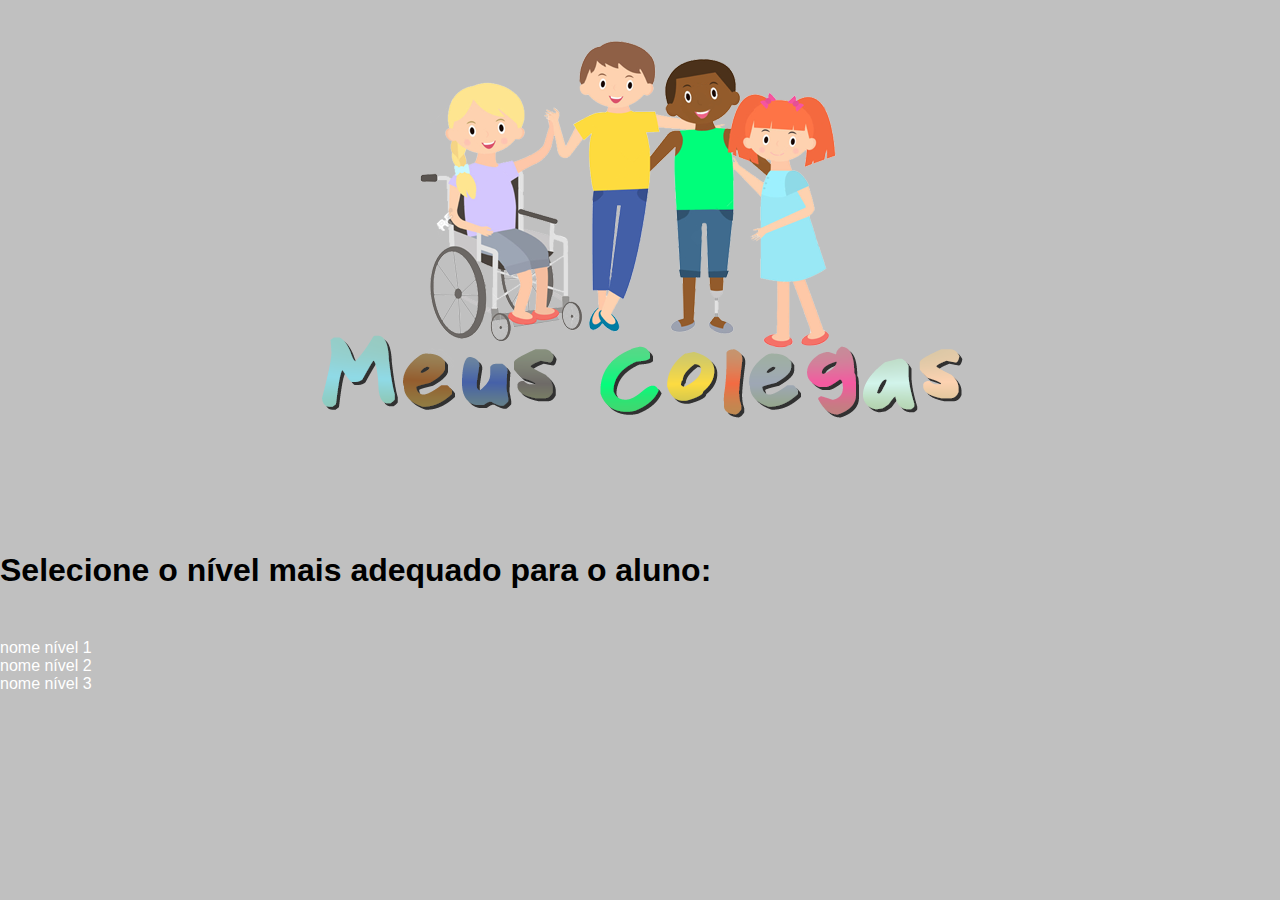
<file: web/index.html>
<!DOCTYPE html>
<html lang="pt-br">
  <head>
    <!-- Required meta tags -->
    <meta charset="utf-8">
    <meta name="viewport" content="width=device-width, initial-scale=1, shrink-to-fit=no">

    <!-- Bootstrap CSS -->
    <link rel="stylesheet" href="https://maxcdn.bootstrapcdn.com/bootstrap/4.0.0-beta/css/bootstrap.min.css" integrity="sha384-/Y6pD6FV/Vv2HJnA6t+vslU6fwYXjCFtcEpHbNJ0lyAFsXTsjBbfaDjzALeQsN6M" crossorigin="anonymous">
    <link rel="stylesheet" href="estilo.css" >
  </head>
  <body>
    <div class="container home">
      <div class="row">
        <div class="col-md-12">
          <img src="img/logo.png" alt="Meu colegas! center" class="img-responsive">
        </div>
      </div>
      <div class="row niveis-menu">
        <div class="col-md-12">
          <h1 class="display-4">Selecione o nível mais adequado para o aluno:</h1>
        </div>
        <div class="col-md-4 text-center">
          <a src="#" class="btn btn-success btn-lg" data-toggle="tooltip" title="Descrição de nível 1!">nome nível 1</a>
        </div>
        <div class="col-md-4 text-center">
          <a src="#" class="btn btn-warning btn-lg" data-toggle="tooltip" title="Descrição de nível 2!">nome nível 2</a>
        </div>
        <div class="col-md-4 text-center">
          <a src="#" class="btn btn-danger btn-lg" data-toggle="tooltip" title="Descrição de nível 3!">nome nível 3</a>
        </div>
      </div>
    </div>
    
    <!-- Optional JavaScript -->
    <!-- jQuery first, then Popper.js, then Bootstrap JS -->
    <script src="https://code.jquery.com/jquery-3.2.1.slim.min.js" integrity="sha384-KJ3o2DKtIkvYIK3UENzmM7KCkRr/rE9/Qpg6aAZGJwFDMVNA/GpGFF93hXpG5KkN" crossorigin="anonymous"></script>
    <script src="https://cdnjs.cloudflare.com/ajax/libs/popper.js/1.11.0/umd/popper.min.js" integrity="sha384-b/U6ypiBEHpOf/4+1nzFpr53nxSS+GLCkfwBdFNTxtclqqenISfwAzpKaMNFNmj4" crossorigin="anonymous"></script>
    <script src="https://maxcdn.bootstrapcdn.com/bootstrap/4.0.0-beta/js/bootstrap.min.js" integrity="sha384-h0AbiXch4ZDo7tp9hKZ4TsHbi047NrKGLO3SEJAg45jXxnGIfYzk4Si90RDIqNm1" crossorigin="anonymous"></script>
    <script src="script.js"></script>
  </body>
</html>
</file>
<file: web/estilo.css>
.home .img-responsive {
	margin: 0 auto;
	display: block;
}

.home a.btn {
  color: white;
}

.home .niveis-menu {
	margin-top: 100px;
}

.home .niveis-menu .display-4 {
	margin-bottom: 50px;
}



.nivel-1 {
	margin-top: 200px;

}

.nivel-1 .col-md-4 img {
	border: 4px solid #f6f6f6;
}

.embossTile {
  box-shadow: inset 0 2px 13px 0px rgba(255, 255, 255, 0.6), inset 0 -9px 10px -5px rgba(0, 0, 0, 0.9), 0 5px 10px -5px black;
}
.noTouchy {
  -webkit-touch-callout: none;
  -webkit-user-select: none;
  -khtml-user-select: none;
  -moz-user-select: none;
  -ms-user-select: none;
  user-select: none;
}
@keyframes "wobble" {
  0% {
    -webkit-transform: translateX(0%);
    -moz-transform: translateX(0%);
    -o-transform: translateX(0%);
    -ms-transform: translateX(0%);
    transform: translateX(0%);
  }
  50% {
    -webkit-transform: rotate(-3deg);
    -moz-transform: rotate(-3deg);
    -o-transform: rotate(-3deg);
    -ms-transform: rotate(-3deg);
    transform: rotate(-3deg);
  }
  100% {
    -webkit-transform: rotate(3deg);
    -moz-transform: rotate(3deg);
    -o-transform: rotate(3deg);
    -ms-transform: rotate(3deg);
    transform: rotate(3deg);
  }
}
@-moz-keyframes wobble {
  0% {
    -moz-transform: translateX(0%);
    transform: translateX(0%);
  }
  50% {
    -moz-transform: rotate(-3deg);
    transform: rotate(-3deg);
  }
  100% {
    -moz-transform: rotate(3deg);
    transform: rotate(3deg);
  }
}
@-webkit-keyframes "wobble" {
  0% {
    -webkit-transform: translateX(0%);
    transform: translateX(0%);
  }
  50% {
    -webkit-transform: rotate(-3deg);
    transform: rotate(-3deg);
  }
  100% {
    -webkit-transform: rotate(3deg);
    transform: rotate(3deg);
  }
}
@-ms-keyframes "wobble" {
  0% {
    -ms-transform: translateX(0%);
    transform: translateX(0%);
  }
  50% {
    -ms-transform: rotate(-3deg);
    transform: rotate(-3deg);
  }
  100% {
    -ms-transform: rotate(3deg);
    transform: rotate(3deg);
  }
}
@-o-keyframes "wobble" {
  0% {
    -o-transform: translateX(0%);
    transform: translateX(0%);
  }
  50% {
    -o-transform: rotate(-3deg);
    transform: rotate(-3deg);
  }
  100% {
    -o-transform: rotate(3deg);
    transform: rotate(3deg);
  }
}
html,
body {
  margin: 0;
  padding: 0;
  width: 100%;
  height: 100%;
  overflow: hidden;
  font-family: Helvetica, Verdana, Arial;
  background: #c0c0c0;
}
body * {
  -webkit-box-sizing: border-box;
  -moz-box-sizing: border-box;
  box-sizing: border-box;
}
.embossTile {
  box-shadow: inset 0 2px 13px 0px rgba(255, 255, 255, 0.6), inset 0 -9px 10px -5px rgba(0, 0, 0, 0.9), 0 5px 10px -5px black;
}
.noTouchy {
  -webkit-touch-callout: none;
  -webkit-user-select: none;
  -khtml-user-select: none;
  -moz-user-select: none;
  -ms-user-select: none;
  user-select: none;
}
@keyframes "wobble" {
  0% {
    -webkit-transform: translateX(0%);
    -moz-transform: translateX(0%);
    -o-transform: translateX(0%);
    -ms-transform: translateX(0%);
    transform: translateX(0%);
  }
  50% {
    -webkit-transform: rotate(-3deg);
    -moz-transform: rotate(-3deg);
    -o-transform: rotate(-3deg);
    -ms-transform: rotate(-3deg);
    transform: rotate(-3deg);
  }
  100% {
    -webkit-transform: rotate(3deg);
    -moz-transform: rotate(3deg);
    -o-transform: rotate(3deg);
    -ms-transform: rotate(3deg);
    transform: rotate(3deg);
  }
}
@-moz-keyframes wobble {
  0% {
    -moz-transform: translateX(0%);
    transform: translateX(0%);
  }
  50% {
    -moz-transform: rotate(-3deg);
    transform: rotate(-3deg);
  }
  100% {
    -moz-transform: rotate(3deg);
    transform: rotate(3deg);
  }
}
@-webkit-keyframes "wobble" {
  0% {
    -webkit-transform: translateX(0%);
    transform: translateX(0%);
  }
  50% {
    -webkit-transform: rotate(-3deg);
    transform: rotate(-3deg);
  }
  100% {
    -webkit-transform: rotate(3deg);
    transform: rotate(3deg);
  }
}
@-ms-keyframes "wobble" {
  0% {
    -ms-transform: translateX(0%);
    transform: translateX(0%);
  }
  50% {
    -ms-transform: rotate(-3deg);
    transform: rotate(-3deg);
  }
  100% {
    -ms-transform: rotate(3deg);
    transform: rotate(3deg);
  }
}
@-o-keyframes "wobble" {
  0% {
    -o-transform: translateX(0%);
    transform: translateX(0%);
  }
  50% {
    -o-transform: rotate(-3deg);
    transform: rotate(-3deg);
  }
  100% {
    -o-transform: rotate(3deg);
    transform: rotate(3deg);
  }
}
.scramble {
  margin: 30px auto;
  text-align: center;
  -webkit-touch-callout: none;
  -webkit-user-select: none;
  -khtml-user-select: none;
  -moz-user-select: none;
  -ms-user-select: none;
  user-select: none;
}
.scramble * {
  -webkit-touch-callout: none;
  -webkit-user-select: none;
  -khtml-user-select: none;
  -moz-user-select: none;
  -ms-user-select: none;
  user-select: none;
}
.scramble .scrambled-letter {
  box-shadow: inset 0 2px 13px 0px rgba(255, 255, 255, 0.6), inset 0 -9px 10px -5px rgba(0, 0, 0, 0.9), 0 5px 10px -5px black;
  display: inline-block;
  margin: 0;
  background: #5e5954;
  padding: 12px;
  color: #ffffff;
  text-shadow: -1px -1px 3px #928c86;
  cursor: move;
  width: 74px;
  height: 74px;
  font-size: 32pt;
  font-family: 'Bookman Old Style', serif;
  border-radius: 14%;
  vertical-align: middle;
  z-index: 10;
}
.scramble .scrambled-letter.invisible {
  opacity: 0;
}
.scramble .scrambled-letter.drag-clone {
  cursor: move;
  position: absolute;
  pointer-events: none;
  z-index: 9999;
}
.scramble .scrambled-letter.drag-clone.snap-to-place {
  -webkit-transition: all 500ms ease;
  -moz-transition: all 500ms ease;
  -o-transition: all 500ms ease;
  -ms-transition: all 500ms ease;
  transition: all 500ms ease;
}
.scramble .spacer {
  display: inline-block;
  width: 20px;
  height: 92.5px;
  vertical-align: middle;
}
.scramble.dragging .spacer {
  -webkit-transition: width 500ms ease;
  -moz-transition: width 500ms ease;
  -o-transition: width 500ms ease;
  -ms-transition: width 500ms ease;
  transition: width 500ms ease;
  width: 30px;
}
.scramble.dragging .spacer.hover {
  width: 114px;
}
.scramble.dragging .spacer.hover:before {
  content: "\25bc";
  color: #928c86;
  position: relative;
  top: -12px;
}
.scramble.dragging .scrambled-letter {
  -webkit-animation: wobble 300ms infinite;
  -moz-animation: wobble 300ms infinite;
  -ms-animation: wobble 300ms infinite;
  -o-animation: wobble 300ms infinite;
  animation: wobble 300ms infinite;
}
.scramble.dragging .drag-clone {
  -webkit-animation: none;
  -moz-animation: none;
  -ms-animation: none;
  -o-animation: none;
  animation: none;
}
.scramble.solved {
  background: green;
}
</file>
